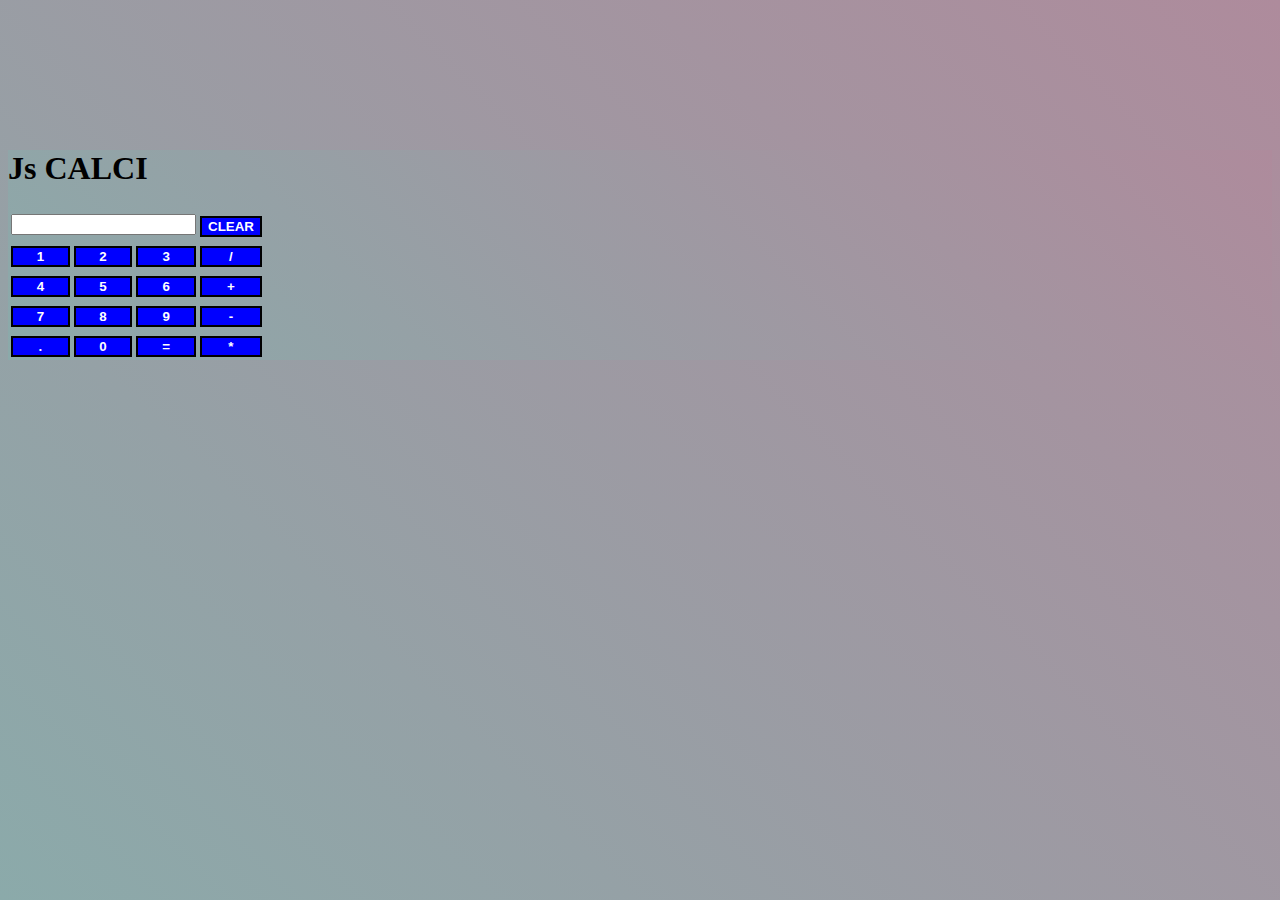
<file: calculator/index.html>
<html>
    <head>
        <title>Calculator</title>
        <!-- CSS only -->
        <link href="https://cdn.jsdelivr.net/npm/bootstrap@5.2.0-beta1/dist/css/bootstrap.min.css" rel="stylesheet" integrity="sha384-0evHe/X+R7YkIZDRvuzKMRqM+OrBnVFBL6DOitfPri4tjfHxaWutUpFmBp4vmVor" crossorigin="anonymous">
        <link rel="stylesheet" href="./style.css">
    </head>
    <body>
        <div class="container">
            <div class="row justify-content-center">
                <div class="col-md-6 shadow-lg p-3 mb-5 bg-white rounded text-center">
                    <h1>Js CALCI</h1>
                    <table class="table">
                        <tr>
                            <td colspan="3"><input type="text" id="textarea"></td>
                            <td><input type="button" value="CLEAR" onclick="clr()"></td>
                        </tr>
                        <tr>
                            <td><input type="button" value="1" onclick="display('1')"></td>
                            <td><input type="button" value="2" onclick="display('2')"></td>
                            <td><input type="button" value="3" onclick="display('3')"></td>
                            <td><input type="button" value="/" onclick="display('/')"></td>
                        </tr>
                        <tr>
                            <td><input type="button" value="4" onclick="display('4')"></td>
                            <td><input type="button" value="5" onclick="display('5')"></td>
                            <td><input type="button" value="6" onclick="display('6')"></td>
                            <td><input type="button" value="+" onclick="display('+')"></td>
                        </tr>
                        <tr>
                            <td><input type="button" value="7" onclick="display('7')"></td>
                            <td><input type="button" value="8" onclick="display('8')"></td>
                            <td><input type="button" value="9" onclick="display('9')"></td>
                            <td><input type="button" value="-" onclick="display('-')"></td>
                        </tr>
                        <tr>
                            <td><input type="button" value="." onclick="display('.')"></td>
                            <td><input type="button" value="0" onclick="display('0')"></td>
                            <td><input type="button" value="=" onclick="calculate()"></td>
                            <td><input type="button" value="*" onclick="display('*')"></td>
                        </tr>
                    </table>
                </div>
            </div>
        </div>
    </body>
</html>
<script src="./index.js"></script>
</file>
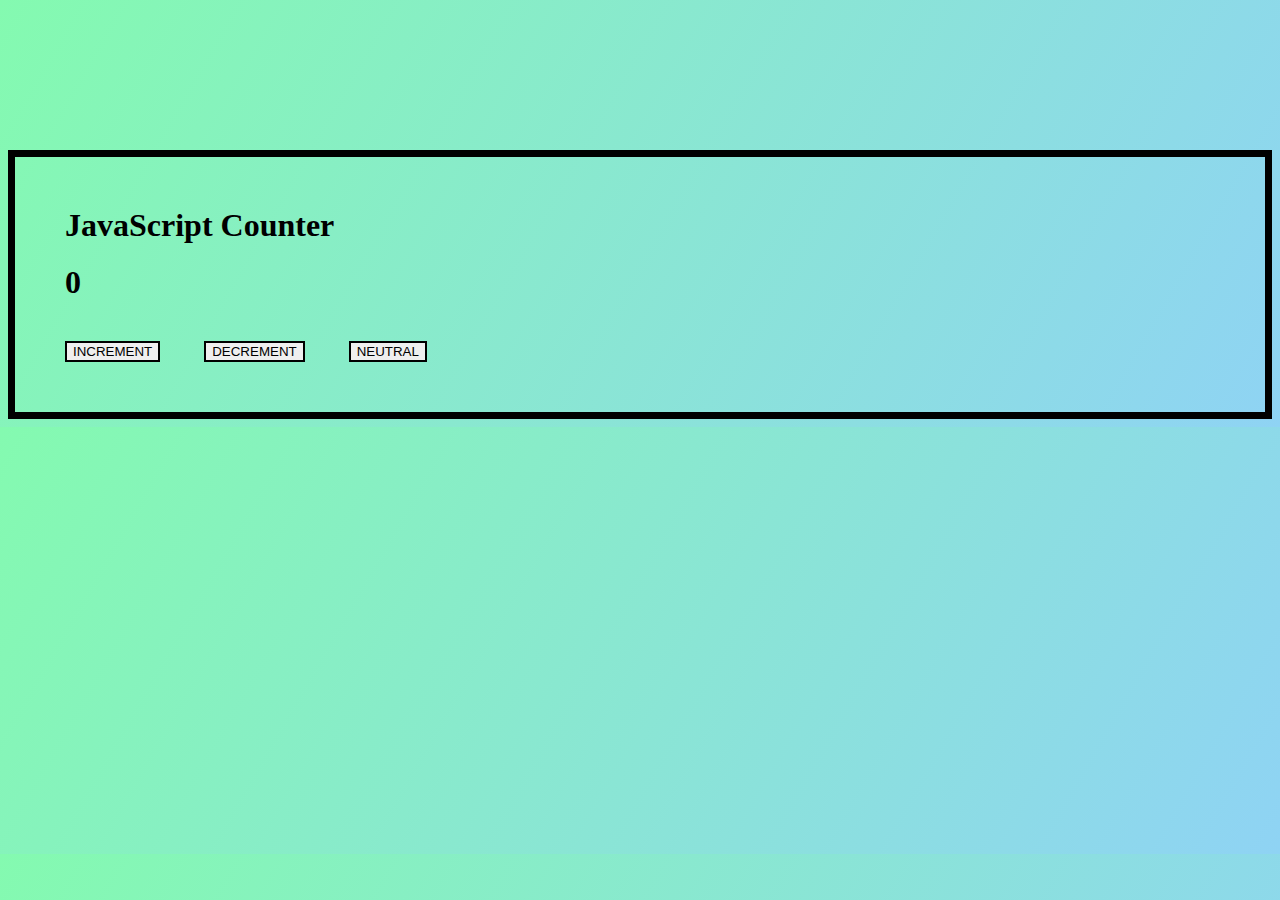
<file: counter/index.html>
<!DOCTYPE html>
    <head>
        <link rel="stylesheet" href="./style.css">
        <!-- CSS only -->
        <link href="https://cdn.jsdelivr.net/npm/bootstrap@5.2.0-beta1/dist/css/bootstrap.min.css" rel="stylesheet" integrity="sha384-0evHe/X+R7YkIZDRvuzKMRqM+OrBnVFBL6DOitfPri4tjfHxaWutUpFmBp4vmVor" crossorigin="anonymous">
    </head>
    <body>
        <div class="container">
            <div class="row justify-content-center">
                <div class="col-md-6 text-center">
                    <h1>JavaScript Counter</h1>
                    <h1 id="number">0</h1>
                    <button class="btn btn-success" onclick="increment()">INCREMENT</button>
                    <button class="btn btn-danger" onclick="decrement()">DECREMENT</button>
                    <button class="btn btn-primary" onclick="neutral()">NEUTRAL</button>
                </div>
            </div>
        </div>
    </body>
</html>

<script src="./index.js"></script>
</file>
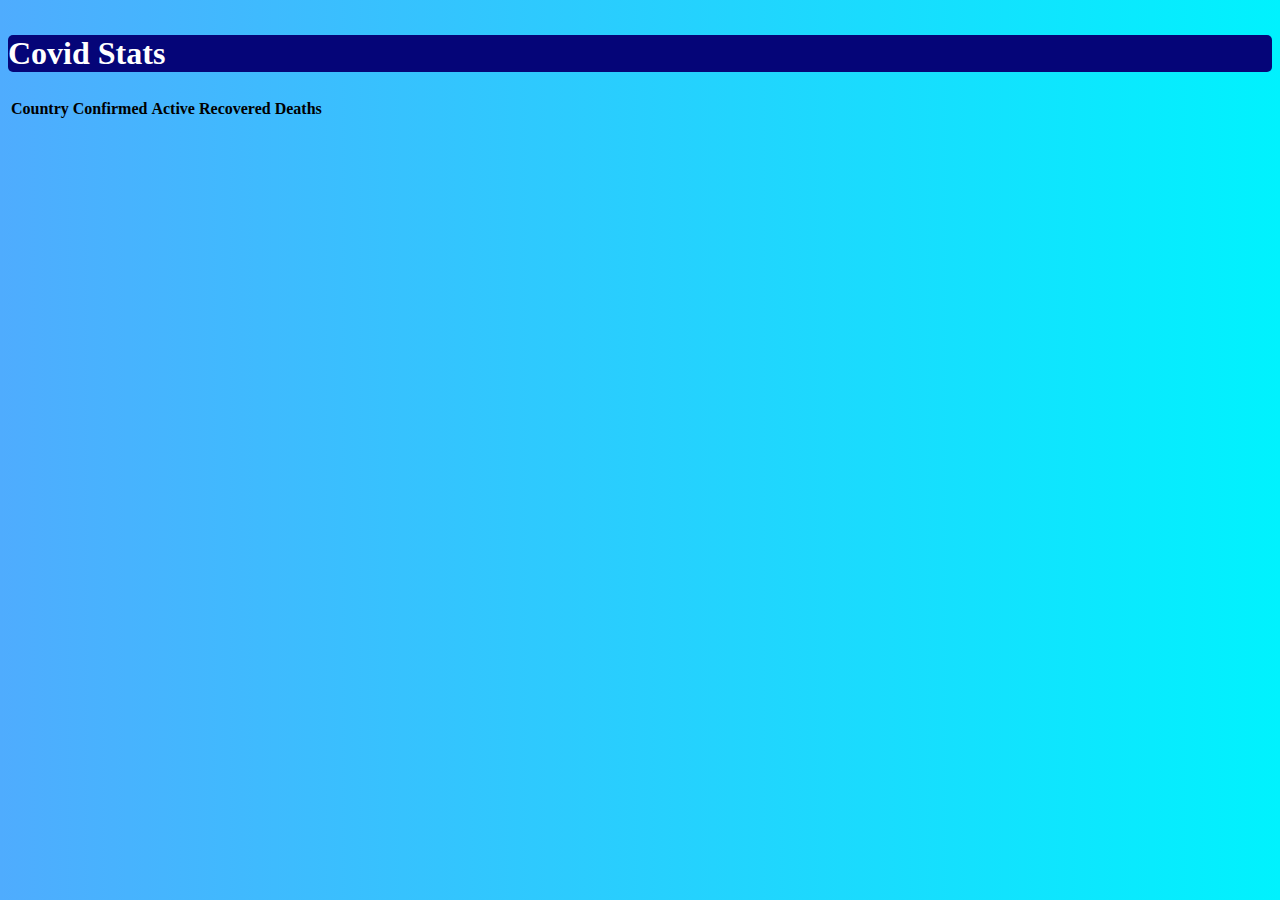
<file: CovidStats/index.html>
<html>
    <head>
        <link rel="stylesheet" href="./style.css">
        <!-- CSS only -->
        <link href="https://cdn.jsdelivr.net/npm/bootstrap@5.2.0-beta1/dist/css/bootstrap.min.css" rel="stylesheet" integrity="sha384-0evHe/X+R7YkIZDRvuzKMRqM+OrBnVFBL6DOitfPri4tjfHxaWutUpFmBp4vmVor" crossorigin="anonymous">
        <script src="https://ajax.googleapis.com/ajax/libs/jquery/3.6.0/jquery.min.js"></script>
        <link rel="stylesheet" href="https://cdn.datatables.net/1.12.1/css/jquery.dataTables.min.css">
        <script src="https://cdn.datatables.net/1.12.1/js/jquery.dataTables.min.js"></script>
    </head>
    <body>

        <div class="container">
            <div class="row justify-content-center">
                <div class="col-md-8 text-center">

                    <h1>Covid Stats</h1>

                    <table class="table table-striped table-dark" id="covidtable">
                        <thead class="thead-dark">
                            <tr>
                                <th>Country</th>
                                <th>Confirmed</th>
                                <th>Active</th>
                                <th>Recovered</th>
                                <th>Deaths</th>
                            </tr>
                        </thead>


                        <tbody id="tbody">

                        </tbody>

                    </table>
                </div>
            </div>
        </div>
    </body>
</html>

<script src="./index.js"></script>
</file>
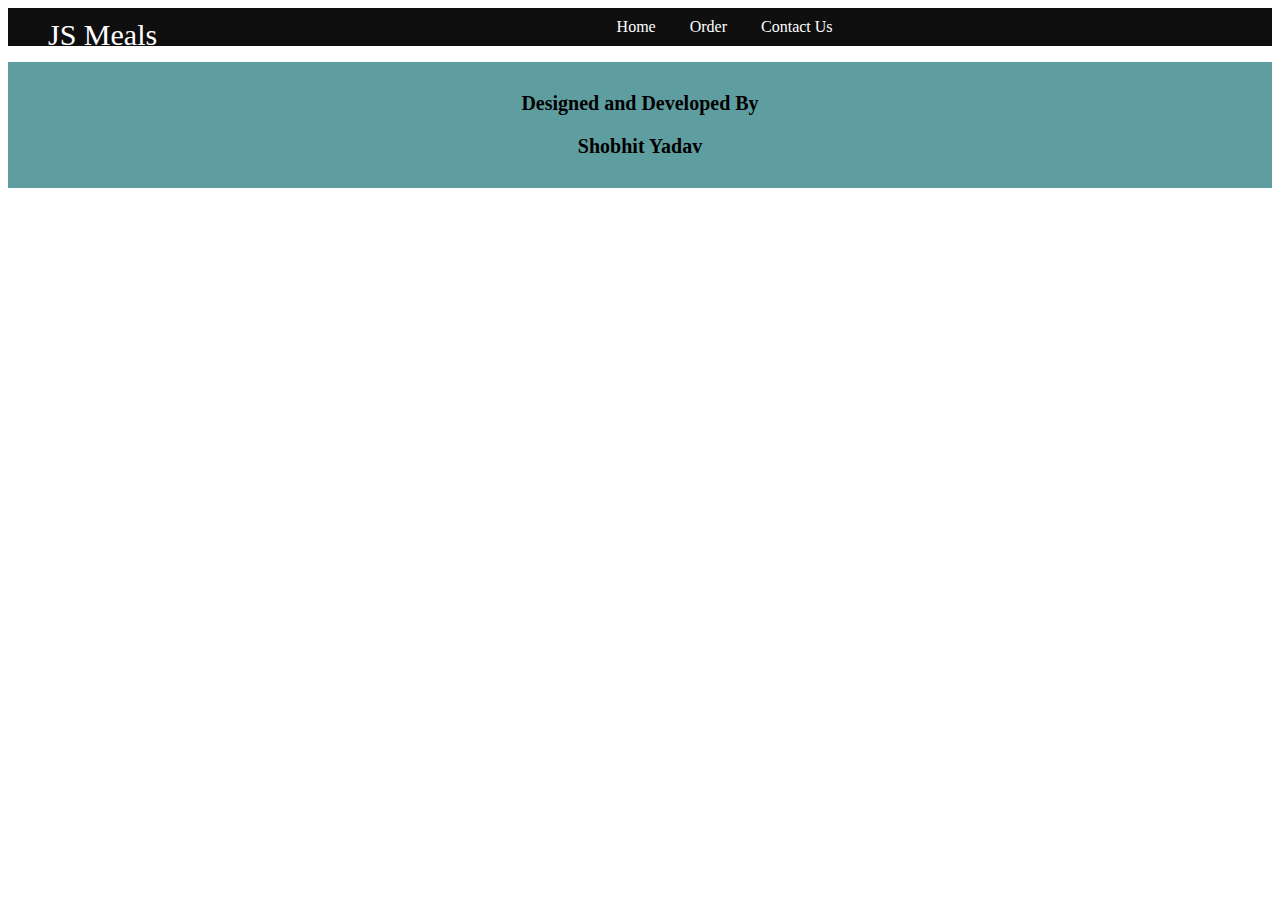
<file: JsMeals/index.html>
<html>
    <head>
        <link rel="stylesheet" href="./style.css">
        <!-- CSS only -->
        <link href="https://cdn.jsdelivr.net/npm/bootstrap@5.2.0-beta1/dist/css/bootstrap.min.css" rel="stylesheet" integrity="sha384-0evHe/X+R7YkIZDRvuzKMRqM+OrBnVFBL6DOitfPri4tjfHxaWutUpFmBp4vmVor" crossorigin="anonymous">
        <script src="https://ajax.googleapis.com/ajax/libs/jquery/3.6.0/jquery.min.js"></script>
    </head>
    <body>
        <div id="navbar">
            
            <ul id="nav-elements">
                <li id="title">JS Meals</li>
                <li>Home</li>
                <li>Order</li>
                <li>Contact Us</li>
            </ul>
        </div>

        <div class="container">

            <div id="myitems" class="row justify-content-center">

            </div>

        </div>

        <div id="footer">
            <p>Designed and Developed By</p>
            <p>Shobhit Yadav</p>
        </div>

    </body>
</html>

<script src="./index.js"></script>
</file>
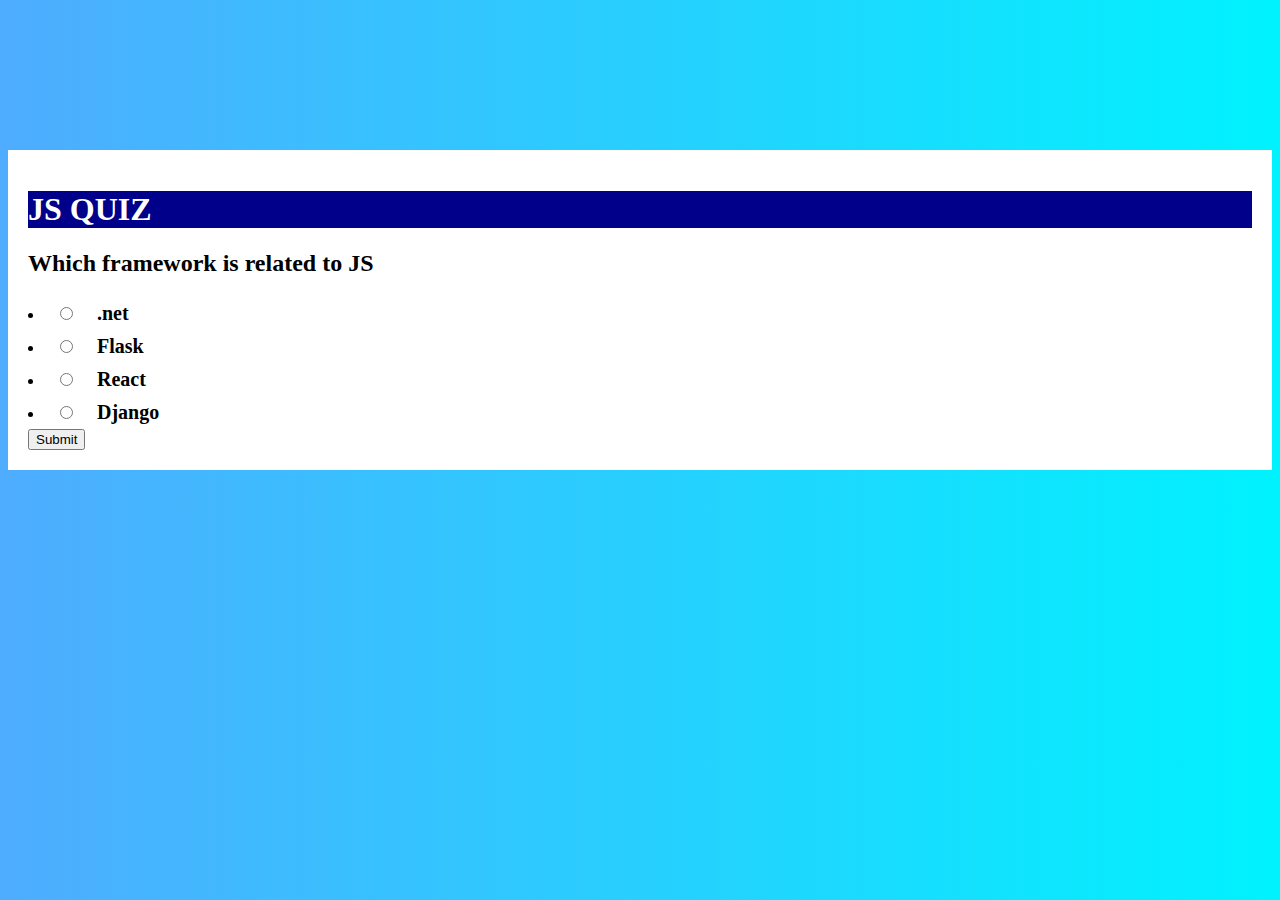
<file: Quiz/index.html>
<html>
    <head>
        <link rel="stylesheet" href="./style.css">
        <!-- CSS only -->
        <link href="https://cdn.jsdelivr.net/npm/bootstrap@5.2.0-beta1/dist/css/bootstrap.min.css" rel="stylesheet" integrity="sha384-0evHe/X+R7YkIZDRvuzKMRqM+OrBnVFBL6DOitfPri4tjfHxaWutUpFmBp4vmVor" crossorigin="anonymous">
    </head>
    <body>
        
        <div class="container">
            <div class="row justify-content-center">
                <div class="col-md-7 shadow-lg p-3 mb-5 bg-white rounded">
                    <h1 class="text-center">JS QUIZ</h1>
                    <div id="quizdiv">
                        <h2 id="question">Question</h2>
                        <li>
                            <input type="radio" class="answer" id="a" name="answer">
                            <label for="a" id="a_value">Option a</label>
                        </li>
                        <li>
                            <input type="radio" class="answer" id="b" name="answer">
                            <label for="b" id="b_value">Option b</label>
                        </li>
                        <li>
                            <input type="radio" class="answer" id="c" name="answer">
                            <label for="c" id="c_value">Option c</label>
                        </li>
                        <li>
                            <input type="radio" class="answer" id="d" name="answer">
                            <label for="d" id="d_value">Option d</label>
                        </li>

                        <button class="btn btn-primary" id="submit">Submit</button>

                    </div>
                </div>
            </div>
        </div>
    </body>
</html>
<script src="./index.js"></script>
</file>
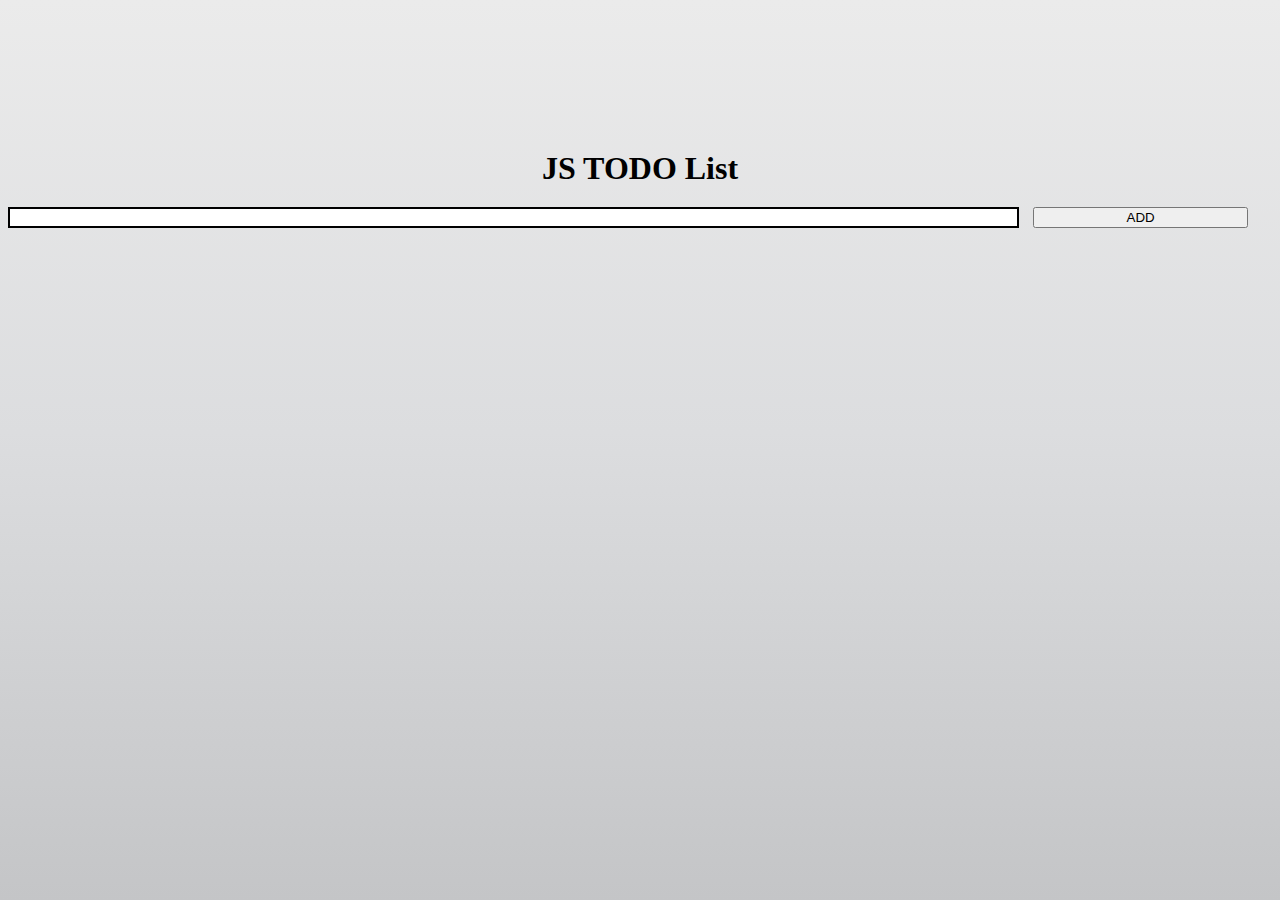
<file: TODOList/index.html>
<html>
    <head>
        <link rel="stylesheet" href="./style.css">

        <!-- CSS only -->
        <link href="https://cdn.jsdelivr.net/npm/bootstrap@5.2.0-beta1/dist/css/bootstrap.min.css" rel="stylesheet" integrity="sha384-0evHe/X+R7YkIZDRvuzKMRqM+OrBnVFBL6DOitfPri4tjfHxaWutUpFmBp4vmVor" crossorigin="anonymous">

        <!-- Font awesome -->
        <link rel="stylesheet" href="https://cdnjs.cloudflare.com/ajax/libs/font-awesome/6.1.1/css/all.min.css" integrity="sha512-KfkfwYDsLkIlwQp6LFnl8zNdLGxu9YAA1QvwINks4PhcElQSvqcyVLLD9aMhXd13uQjoXtEKNosOWaZqXgel0g==" 
        crossorigin="anonymous" referrerpolicy="no-referrer" />
    
    </head>

    <body>
        <div class="container">
            <div class="row justify-content-center">
                <div class="col-md-5 shadow-lg p-3 mb-5 bg-white rounded">
                    <h1>JS TODO List</h1>
                    <input type="text" class="form-control" id="taskname">
                    <button class="btn btn-success" onclick="addtolist()">ADD</button>

                    <div id="mytodo" class="text-center">

                    </div>
                </div>
            </div>
        </div>
    </body>
</html>
<script src="./index.js"></script>
</file>
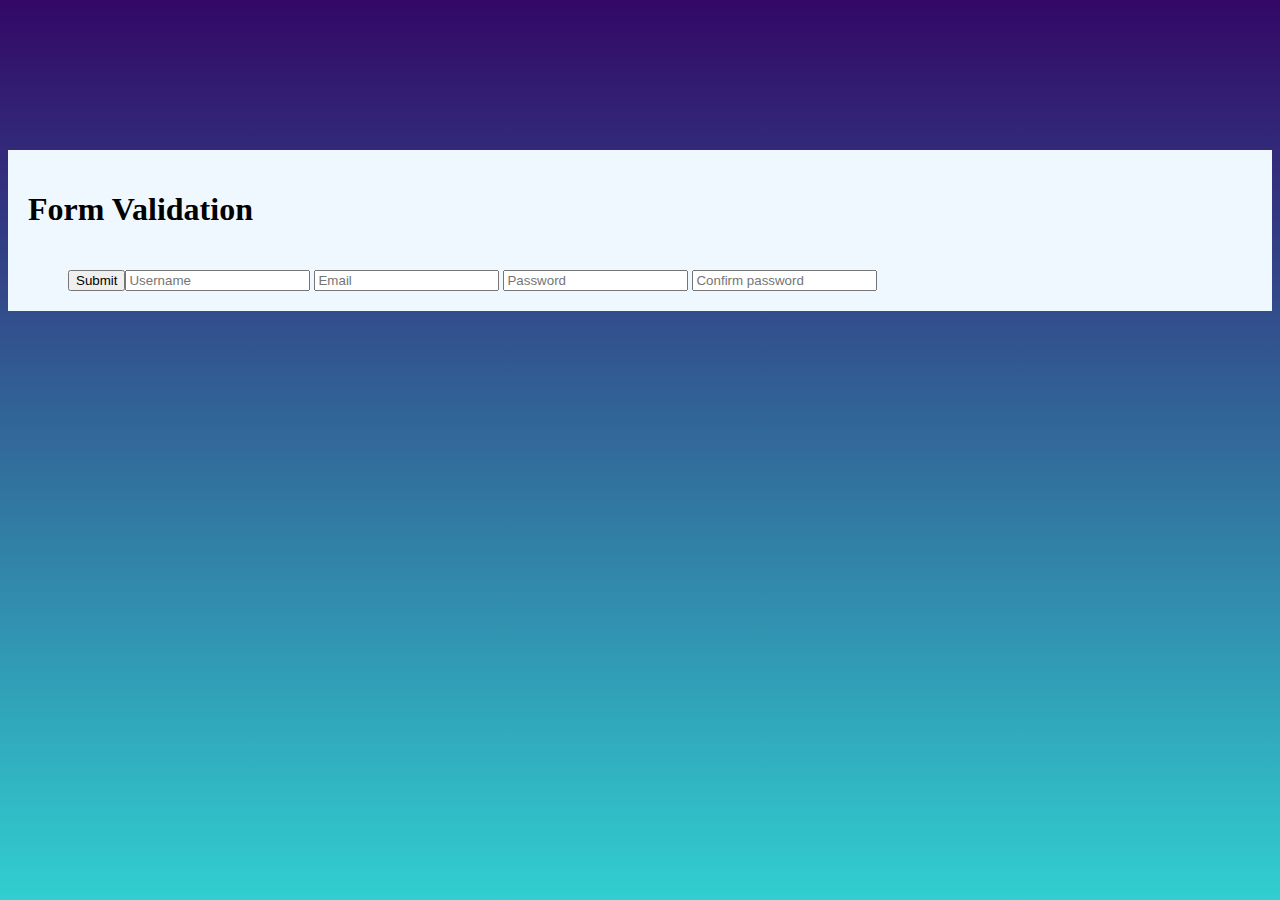
<file: validation/index.html>
<html>
    <head>
        <title>Form Validation</title>
        <!-- CSS only -->
        <link href="https://cdn.jsdelivr.net/npm/bootstrap@5.2.0-beta1/dist/css/bootstrap.min.css" rel="stylesheet" integrity="sha384-0evHe/X+R7YkIZDRvuzKMRqM+OrBnVFBL6DOitfPri4tjfHxaWutUpFmBp4vmVor" crossorigin="anonymous">
        <link rel="stylesheet" href="./style.css">
    </head>
    <body>
        <div class="container">
            <div class="row justify-content-center">
                <div class="col-md-5 text-center shadow-lg p-3 mb-5 bg-white rounded">
                    <h1>Form Validation</h1>

                    <input type="text" id="username" class="form-control" placeholder="Username">
                    <small id="username_error"></small>

                    <input type="text" id="email" class="form-control" placeholder="Email">
                    <small id="email_error"></small>

                    <input type="text" id="password" class="form-control" placeholder="Password">
                    <small id="password_error"></small>

                    <input type="text" id="cpassword" class="form-control" placeholder="Confirm password">
                    <small id="cpassword_error"></small>

                    <input type="button" class="btn btn-primary" value="Submit" onclick="validate()">
                </div>
            </div>
        </div>
    </body>
</html>
<script src="./index.js"></script>
</file>
<file: calculator/style.css>
body{
    /* background-image: linear-gradient(to top, #cfd9df 0%, #e2ebf0 100%); */
    /* background-image: linear-gradient(to top, #96fbc4 0%, #f9f586 100%); */
    /* background-image: linear-gradient(15deg, #13547a 0%, #80d0c7 100%); */
    background-image: linear-gradient(45deg, #8baaaa 0%, #ae8b9c 100%);
    /* background-image: linear-gradient(to top, #09203f 0%, #537895 100%); */
}

.col-md-6{
    margin-top: 150px !important;
    background-image: linear-gradient(45deg, #8baaaa 0%, #ae8b9c 100%);
    /* border: 4px solid black; */
}

input[type=button]{
    width: 100%;
    background-color: blue;
    color: white;
    font-weight: bolder;
    border: 2px solid black;
    margin-top: 5px;
}

input[type=text]{
    width: 100%;
}

h1{
    font-weight: bolder;
    margin-top: 15px;
}
</file>
<file: counter/style.css>
body{
    background-image: linear-gradient(120deg, #84fab0 0%, #8fd3f4 100%);
}

.col-md-6{
    border: 7px solid black;
    margin-top: 150px !important;
    padding: 30px;
}

button{
    margin: 20px !important;
    border: 2px solid black !important;
}

h1{
    font-weight: bolder !important;
    margin: 20px !important;
}
</file>
<file: CovidStats/style.css>
body{
    background-image: linear-gradient(to right, #4facfe 0%, #00f2fe 100%);
}

h1{
    margin-top: 35px !important;
    margin-bottom: 25px !important;
    color: white !important;
    background-color: rgb(5, 5, 120);
    border-radius: 5px;
}
</file>
<file: JsMeals/style.css>
img{
    border-radius: 5px !important;
    margin-bottom: 10px;
}

.col-md-3{
    margin: 30px !important;
}

p{
    font-weight: bold;
    font-size: 20px;
}

#navbar{
    background-color: rgb(15, 15, 16);
}

li{
    color: white;
    list-style-type: none;
    display: inline;
    margin-left: 30px !important;
}

#nav-elements{
    text-align: center;
    padding: 10px;
}

#title{
    font-size: 30px;
    float: left;
    /* text-align: left !important; */
    margin-bottom: 10px !important;
}

#footer{
    background-color: cadetblue;
    text-align: center;
    padding: 10px;
}
</file>
<file: Quiz/style.css>
body{
    background-image: linear-gradient(to right, #4facfe 0%, #00f2fe 100%);
}

.col-md-7{
    margin-top: 150px !important;
    background-color: white;
    padding: 20px;
}

h1{
    background-color: darkblue;
    color: white !important;
}

input,label{
    margin: 10px;
    font-size: 20px;
    font-weight: bold;
}
</file>
<file: TODOList/style.css>
body{
    background-image: linear-gradient(to top, #c4c5c7 0%, #dcdddf 52%, #ebebeb 100%);
}

.col-md-5{
    margin-top: 150px !important;
}

h1{
    text-align: center;
    font-weight: bolder !important;
    margin: 20px !important;
}

input{
    display: inline !important;
    border: 2px solid black !important;
    width: 80% !important;
}

button{
    width: 17% !important;
    margin-left: 10px !important;
    margin-bottom: 3px !important;
}

li{
    list-style-type: none;
    font-size: 20px;
    text-align: center;
    width: 70%;
    display: inline;
    margin: 10px;
}

i{
    color: red;
    margin: 10px;
}
</file>
<file: validation/style.css>
body{
    background-image: linear-gradient(to top, #30cfd0 0%, #330867 100%);
}

.col-md-5{
    margin-top: 150px !important;
    background-color: aliceblue;
    padding: 20px;
}

input{
    margin-top: 20px;
}

input.btn.btn-primary{
    margin-top: 20px !important;
    float: left !important;
}

.success{
    border: 3px solid green !important;
}

.error{
    border: 3px solid red !important;
}

small{
    color: red;
    font-weight: bold;
    margin: 5px;
    float: left;
}
</file>
